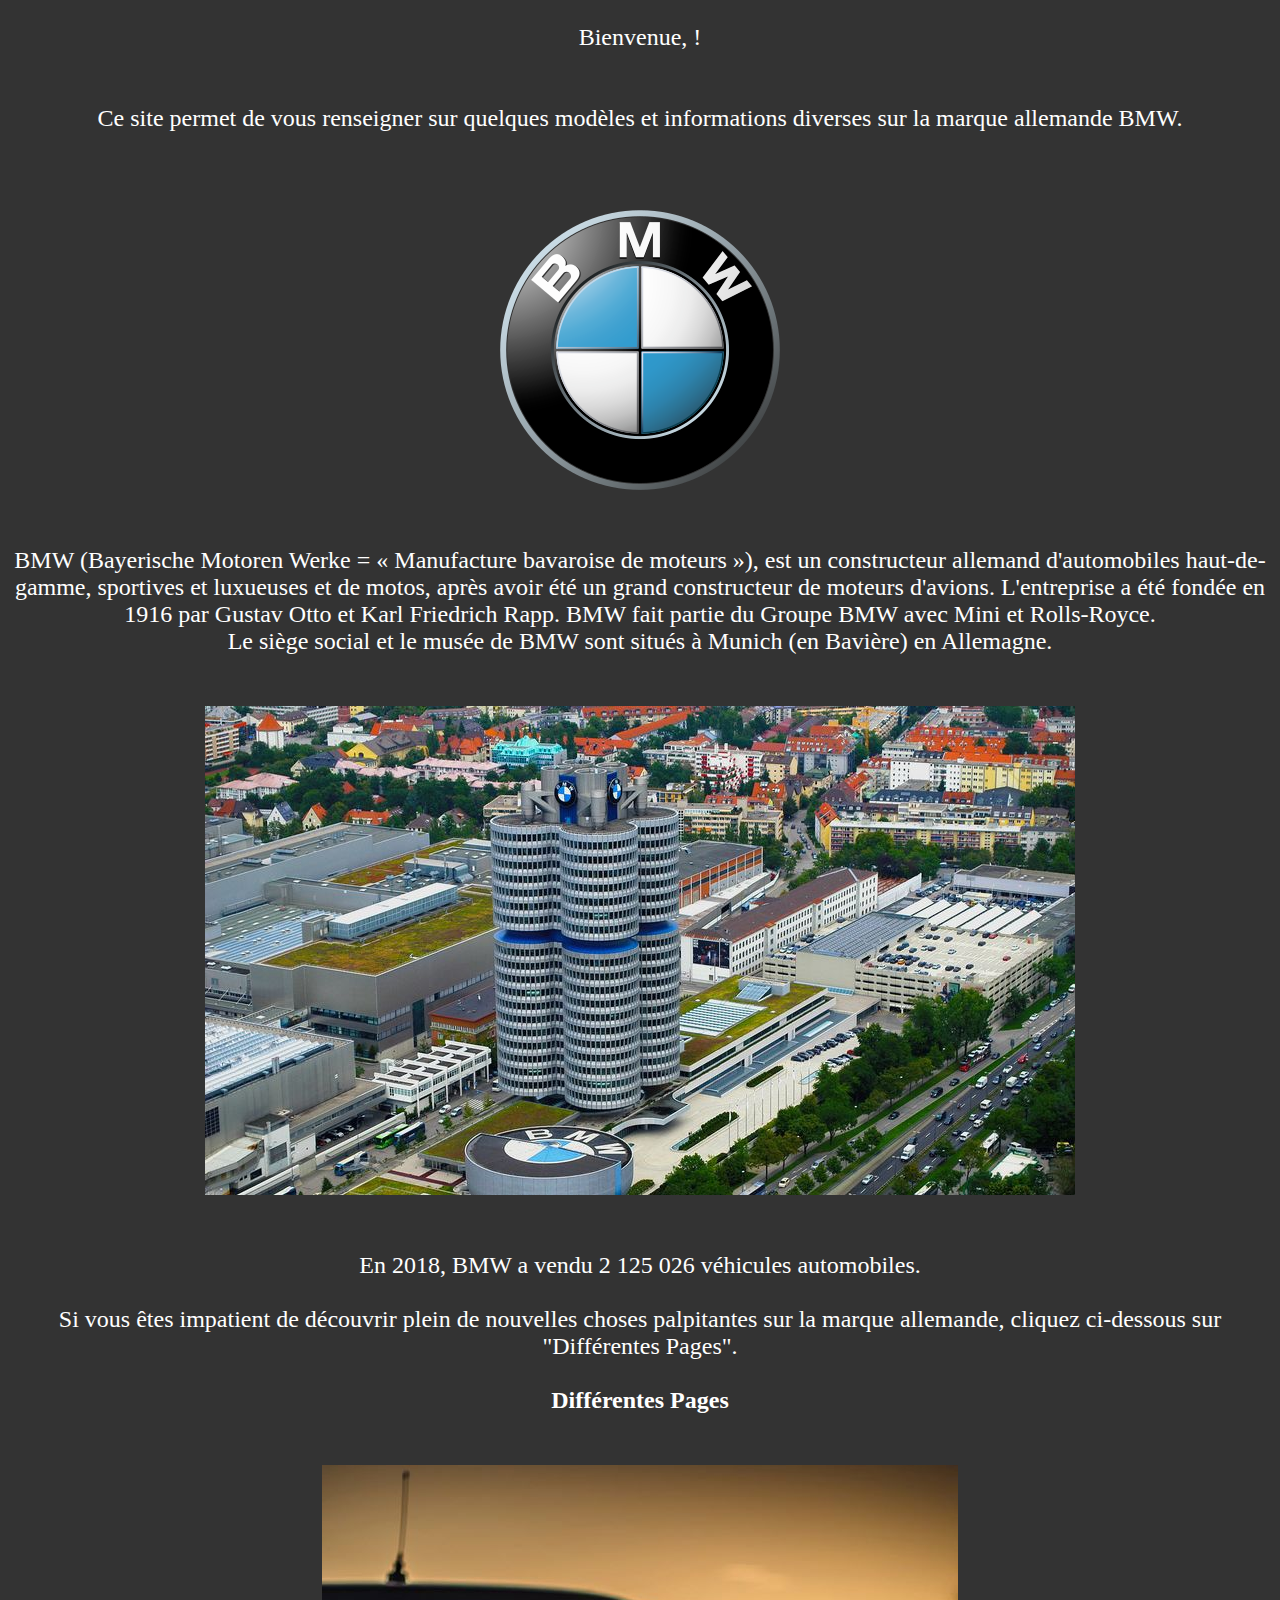
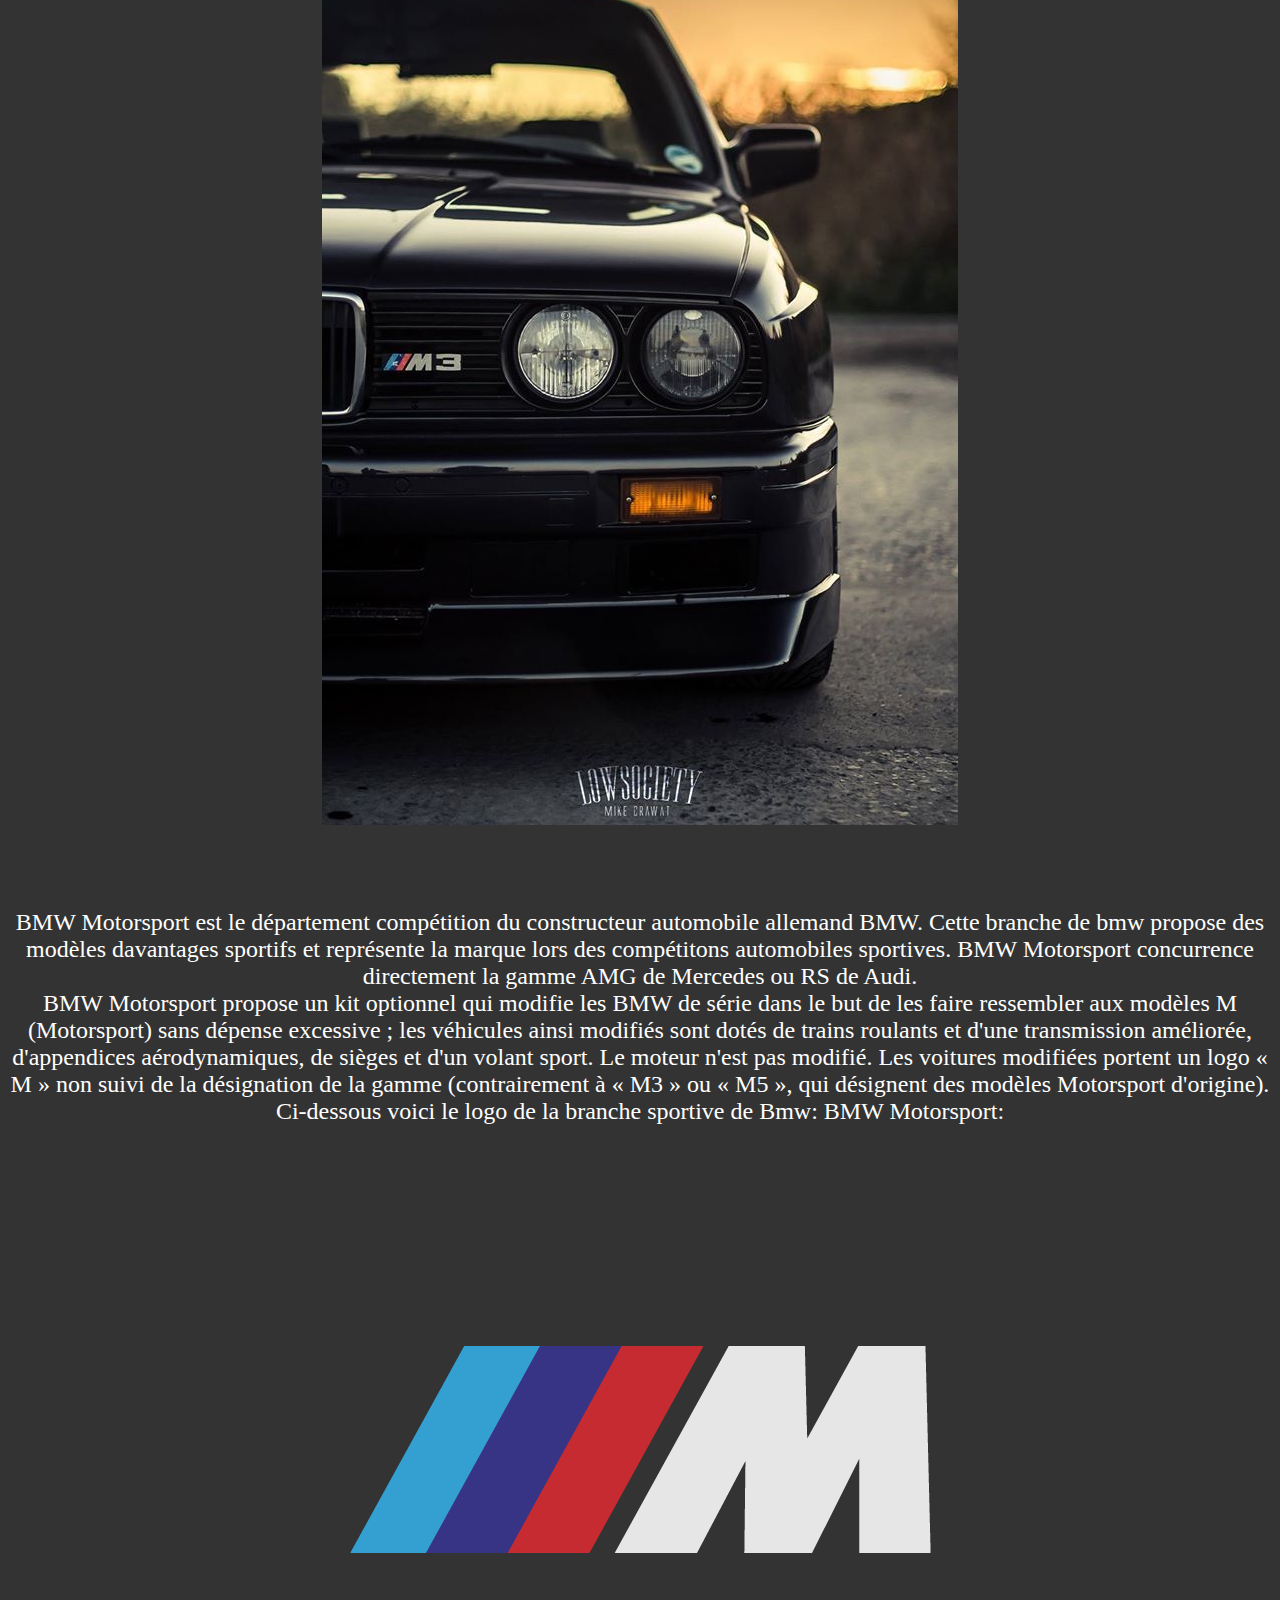
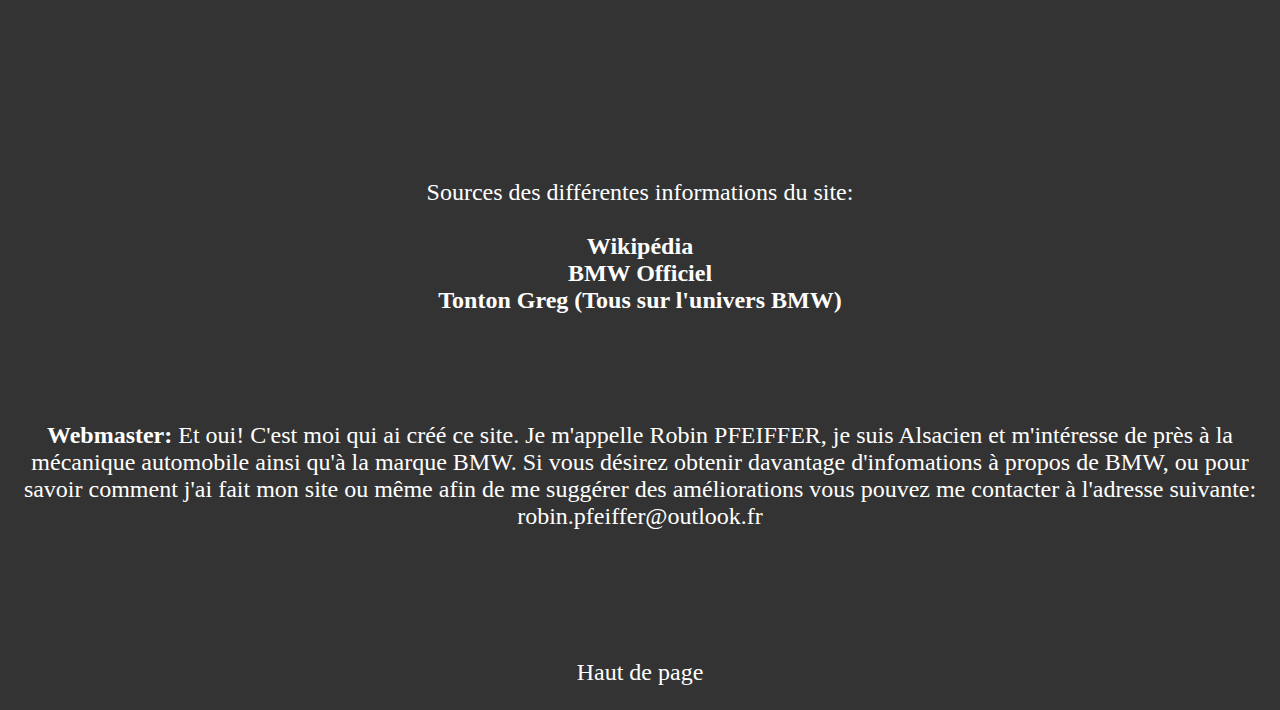
<file: index.html>
<!DOCTYPE html>
<html lang="fr"
<head>
	<meta charset="utf-8"/>
	<link rel="icon" type="image/png" href="./Images/car-wheel.png"/>
	<link rel="stylesheet" href="./CSS/style.css"/>
	<script src="./JS/Premierepage.js"></script>
	<title>SuperCar
		
	</title>
</head>
<body>
	<p>
		Bienvenue, <span id="pseudo"></span> ! <br> <br> <br>
		Ce site permet de vous renseigner sur quelques modèles et informations diverses sur la marque allemande BMW.</p> <br> <br>
		<div><img src="./Images/Other/logo-bmw.png"/></div> <br>
	<p>
		BMW (Bayerische Motoren Werke = « Manufacture bavaroise de moteurs »), est un constructeur allemand d'automobiles haut-de-gamme, sportives et luxueuses et de motos, après avoir été un grand constructeur de moteurs d'avions. L'entreprise a été fondée en 1916 par Gustav Otto et Karl Friedrich Rapp. BMW fait partie du Groupe BMW avec Mini et Rolls-Royce. <br>
		Le siège social et le musée de BMW sont situés à Munich (en Bavière) en Allemagne.</p> <br>
	<div><img src="./Images/Other/Siege_Bmw.jpg" title="Le siège social de BMW"/></div> <br>
	<p>
		En 2018, BMW a vendu 2 125 026 véhicules automobiles. <br> <br>
		Si vous êtes impatient de découvrir plein de nouvelles choses palpitantes sur la marque allemande, cliquez ci-dessous sur "Différentes Pages". <br><br>
		<a href="./Pages/racourci.html"><strong>Différentes Pages</strong></a> <br><br>
	</p>
	<div><img src="./Images/Bmw.jpg"/></div> <br> <br>
	<p>
		BMW Motorsport est le département compétition du constructeur automobile allemand BMW. Cette branche de bmw propose des modèles davantages sportifs et représente la marque lors des compétitons automobiles sportives. BMW Motorsport concurrence directement la gamme AMG de Mercedes ou RS de Audi.<br> BMW Motorsport propose un kit optionnel qui modifie les BMW de série dans le but de les faire ressembler aux modèles M (Motorsport) sans dépense excessive ; les véhicules ainsi modifiés sont dotés de trains roulants et d'une transmission améliorée, d'appendices aérodynamiques, de sièges et d'un volant sport. Le moteur n'est pas modifié. Les voitures modifiées portent un logo « M » non suivi de la désignation de la gamme (contrairement à « M3 » ou « M5 », qui désignent des modèles Motorsport d'origine).<br> Ci-dessous voici le logo de la branche sportive de Bmw: BMW Motorsport:
	</p>
	<div><img src="./Images/Other/logo-m.png"/></div>
	<p>
		Sources des différentes informations du site:<br> <br>
		<a target="_blank" href="https://fr.wikipedia.org/wiki/BMW#Historique"><strong>Wikipédia</strong></a> <br>
		<a target="_blank" href="https://www.bmw.fr/fr/index.html"><strong>BMW Officiel</strong></a> <br>
		<a target="_blank" href="http://www.tontongreg.fr"><strong>Tonton Greg (Tous sur l'univers BMW)</strong></a> <br> <br> <br> <br> <br>
		<strong>Webmaster:</strong> Et oui! C'est moi qui ai créé ce site. Je m'appelle Robin PFEIFFER, je suis Alsacien et m'intéresse de près à la mécanique automobile ainsi qu'à la marque BMW. Si vous désirez obtenir davantage d'infomations à propos de BMW, ou pour savoir comment j'ai fait mon site ou même afin de me suggérer des améliorations vous pouvez me contacter à l'adresse suivante:<br><a href="mailto:robin.pfeiffer@outlook.fr">robin.pfeiffer@outlook.fr</a></p> <br> <br> <br>
		
	<p>
		<a href="#">Haut de page</a> <br>
	</p>
	
</body>
</html>
</file>
<file: CSS/style.css>
#modele{
	width: 400px;
	height: 30px;
}
body{
	background-color: #333333;
	font-size:24px;
}
strong{
	font-weight: bold;
}
em {
	font-style: italic;
}

#resultat {
	text-align: justify;
	color: #fff;
	font-family: Verdana;
}

.car-picture {
	width: 80%;
}

.picture {
	text-align: center;
}

.description {
	margin:30px 30px;
}
.titre {
	text-align: center;
}

.car-picture2 {
	width: 55%;
}

div,p, table {
	text-align: center;
}
table, td {
    border: 3px solid #fff;
}

thead,
tfoot {
    background-color: #333333;
    color: #fff;
}
table
{
margin: auto;
}
td
{
text-align :center;
}

a {
	text-decoration:none;
}

p, a, table{
	color: white;
	font-family:verdana;
}
</file>
